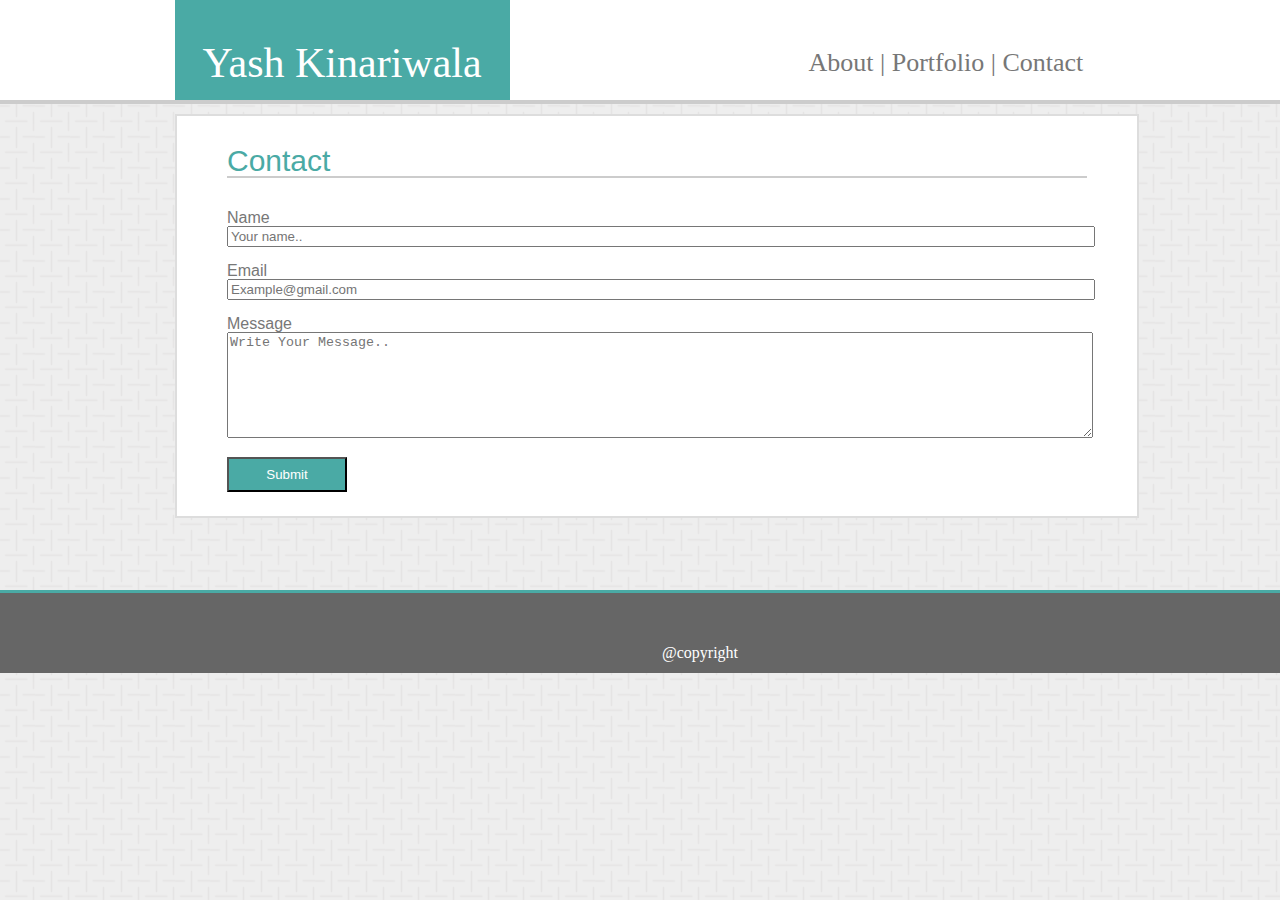
<file: contact.html>
<!Doctype html>
<html>

<head>
    <!-- Title for a page -->
    <title>Basic-Portfolio</title>
    <meta charset="UTF-8">
    <!-- Link for a css page -->
    <link rel="stylesheet" type="text/css" href="assets/css/style.css" />
    <!--link for a reset css-->
    <link rel="stylesheet" type="text/css" href="assets/css/reset.css" />
    <!-- small script that runs after clicking on submit button -->
    <script>
        function clickAlert() {
            alert("Submitted!");
        }
    </script>
</head>
<!-- Body with background image -->

<body style="background-image: url('assets/images/background2.png')">
    <!-- Main div for a menu -->

    <div class="main-div">
        <!-- header -->
        <div class="header1">
            <!-- div for a text that shows a name -->
            <div class="div1">
                <p class="h11">Yash Kinariwala</p>
            </div>
            <!-- div for all link in the menu bar -->
            <div class="button-posi">
                <!-- div that contain all links that navigato other pages -->
                <div class="btn">
                    <strong>
                        <!-- links -->
                        <a class="a1" href="index.html">About |</a>
                        <a class="a1" href="portfolio.html">Portfolio |</a>
                        <a class="a1" href="contact.html">Contact</a>
                    </strong>
                </div>
            </div>

        </div>
    </div>
    <!-- div that contain contact form -->
    <div class="main-div2">
        <div class="main-cont">
            <!-- heading -->
            <h1 class="h12">
                <br>Contact</h1>
            <font class="con-fonts">
                <!-- form -->
                <form class="form1">
                    <br>
                    <br>
                    <!-- label for an Name field in form -->
                    <label name="fname">Name</label>
                    <br>
                    <!-- Textbox for a name field -->
                    <input class="boxform1" type="text" id="fname" name="firstname" placeholder="Your name..">
                    <br>
                    <br>
                    <!-- label for an Email field in form -->

                    <label name="Email">Email</label>
                    <br>
                    <!-- Textbox for a Email field -->

                    <input class="boxform1" type="text" id="email" name="email" placeholder="Example@gmail.com">
                    <br>
                    <br>
                    <!-- label for an Message field in form -->

                    <label name="Message">Message</label>
                    <br>
                    <!-- Textarea for a message field -->

                    <textarea class="boxform1" name="Message" placeholder="Write Your Message.." style="height:100px"></textarea>
                    <br>
                    <br>
                    <!-- button for submmit -->
                    <input class="con-btn btnh" onclick="clickAlert()" type="submit" value="Submit">
                </form>
        </div>
        </font>
    </div>
    <br>
    <br>
    <!-- footer -->
    <footer class="footer1">
        <font class="footfont"> @copyright</font>
    </footer>
</body>

</html>
</file>
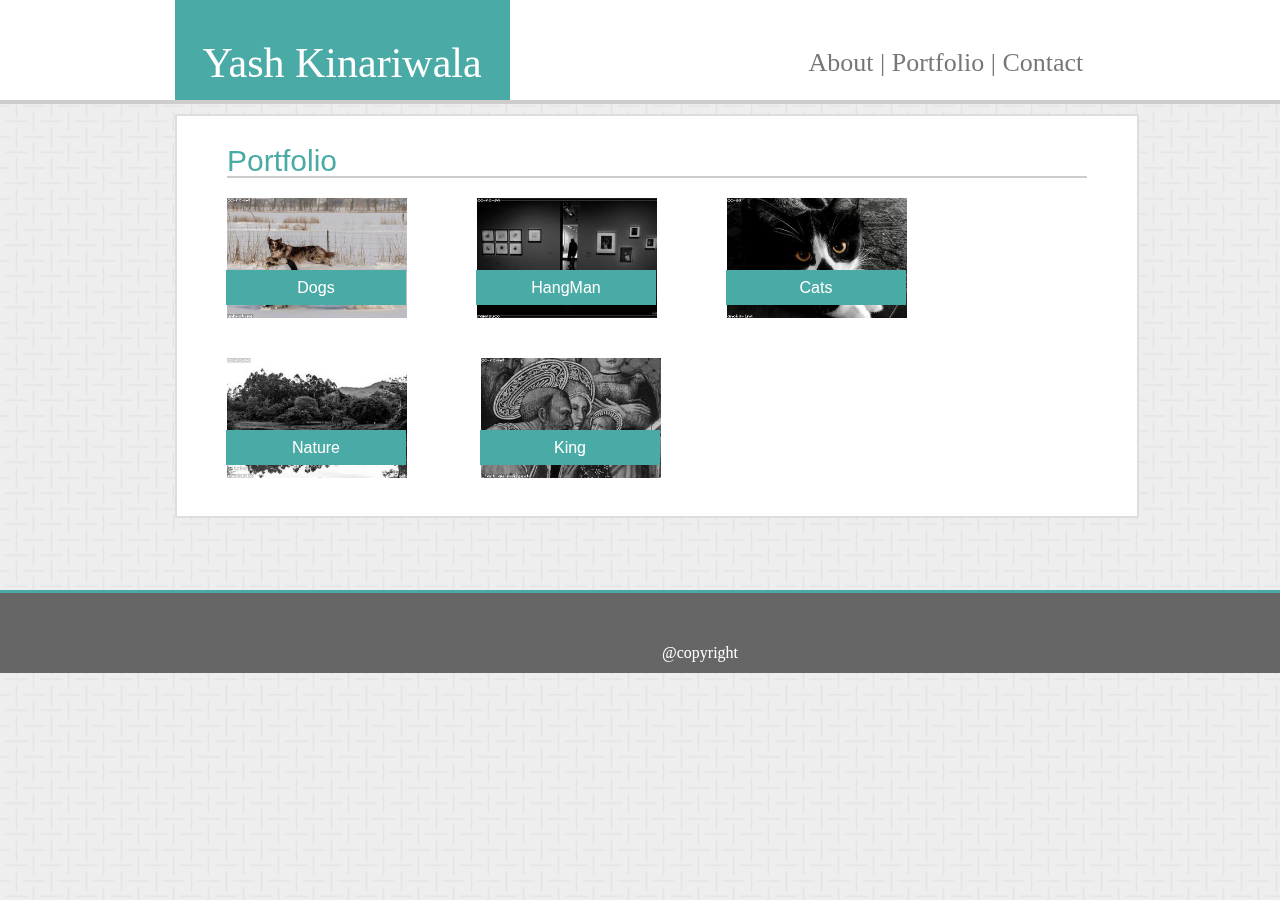
<file: portfolio.html>
<!Doctype html>
<html>

<head>
    <!-- Title for a page -->
    <title>Basic-Portfolio</title>
    <meta charset="UTF-8">
    <!-- Link for a css page -->
    <link rel="stylesheet" type="text/css" href="assets/css/style.css" />
    <!--link for a reset css-->
    <link rel="stylesheet" type="text/css" href="assets/css/reset.css" />

</head>
<!-- Body with background image -->
<body style="background-image: url('assets/images/background2.png')">
    <!-- Main div for a menu -->
    <div class="main-div">
        <!-- header -->
        <div class="header1">
            <!-- div for a text that shows a name -->
            <div class="div1">
                <p class="h11">Yash Kinariwala</p>
            </div>
            <!-- div for all link in the menu bar -->
            <div class="button-posi">
                <!-- div that contain all links that navigato other pages -->
                <div class="btn">
                    <strong>
                        <!-- links -->
                        <a class="a1" href="index.html">About |</a>
                        <a class="a1" href="portfolio.html">Portfolio |</a>
                        <a class="a1" href="contact.html">Contact</a>
                    </strong>
                </div>
            </div>
        </div>
    </div>
    <!-- div that contain info of profile -->
    <div class="main-div2">
        <div class="main-cont">
            <!-- heading -->
            <h1 class="h12">
                <br>Portfolio</h1>
            <!-- for heading on images    -->
            <div class="box1">
                <h1 class="box-div-h1">Dogs</h1>
            </div>
            <div class="box2">
                <h1 class="box-div-h1">HangMan</h1>
            </div>
            <div class="box3">
                <h1 class="box-div-h1">Cats</h1>
            </div>
            <div class="box4">
                <h1 class="box-div-h1">Nature</h1>
            </div>
            <div class="box5">
                <h1 class="box-div-h1">King</h1>
            </div>
            <!-- all images for porfolio -->
            <img class="img1" src="assets/images/1.jpg">
            <img class="img1" src="assets/images/2.jpg">
            <img class="img1" src="assets/images/3.jpg">
            <br>
            <img class="img2" src="assets/images/4.jpg">
            <img class="img2" src="assets/images/5.jpg">
        </div>
    </div>
    <br>
    <br>
    <!-- footer -->
    <footer class="footer1">
        <font class="footfont"> @copyright</font>
    </footer>
</body>
</html>
</file>
<file: assets/css/style.css>
/* for html and body tag */
html,body{position:fixed;
    top:0;
    bottom:0;
    left:0;
    right:0;
}
/* body width */
body{
   
    width: 1200px;
  
}
/* main div that contain menu links */

.main-div{
    width:1400px;
    background: white;
    border-bottom: 4px solid #cccccc;
}
/* header */

.header1{
    width: 960px;
    margin-left: 175px;
    font-family: 'Georgia', Times, Times New Roman, serif;
    
    
}
/* div1 that shows a name on menu bar */
.div1{
    background: #4aaaa5;
    width: 335px;
    height: 100px;

}

/* text that in menu bar shows a name */
.h11{
   
    font-size: 42px;
    position: absolute;
    top: 7%;
    left: 28.5%;
    margin-right: -70%;
    transform: translate(-50%, -50%); 
    color:white;
}
/* button position */
.button-posi{
    margin-left:780px;
    position: absolute;
    top: 7%;
    left: 18%;
    margin-right: -70%;
    transform: translate(-50%, -50%); 
    
}

/* button */
.btn{
    font-size: 26px;
    width: 375px;
    
}
/* font that shows link */
.font1{
    text-decoration: none;
    color: #777777;
}
/* text in div2 */
.main-div2{
    width:960px;
    margin-left: 175px;
    font-family:'Arial', 'Helvetica Neue', Helvetica, sans-serif;
}

/* main containt */
.main-cont{
    width: 960px;
    height:400px;
    margin-top: 10px;
    margin-bottom: 40px;
    background: #ffffff;
    border: 2px solid #dddddd;
}
/* boxes in form */
.boxform1{
    width:860px;
}

/* heading */
.h12{
    width: 860px;
    color: #4aaaa5;
    font-size: 30px;
    margin-left: 50px;
    border-bottom: 2px solid #cccccc;
}
/* form */
.form1{
    margin-left: 50px;
}
/* images in portfolio */
.img{
    width: 200px;
    height:200px;
    margin-left: 50px;
    margin-top: 20px;
    float: left;
    padding: 0 20px 20px 0;
}

.img1{
    width: 180px;
    height:120px;
    margin-left: 50px;
    margin-top: 20px;
    float: left;
    padding: 0 20px 20px 0;
}
/* text bar on images */
.box1{
        width:180px;
        height:35px;
        background: #4aaaa5;
        position: absolute;
        top:270px;
        left:226px;

}
.box2{
    width:180px;
    height:35px;
    background: #4aaaa5;
    position: absolute;
    top:270px;
    left:476px;

}
.box3{
    width:180px;
    height:35px;
    background: #4aaaa5;
    position: absolute;
    top:270px;
    left:726px;

}
.box4{
    width:180px;
    height:35px;
    background: #4aaaa5;
    position: absolute;
    top:430px;
    left:226px;

}
.box5{
    width:180px;
    height:35px;
    background: #4aaaa5;
    position: absolute;
    top:430px;
    left:480px;

}
.box-div-h1{
    color: white;
    text-align: center;
    vertical-align: middle;
    position: relative;
    top:10px;
}
.img2{
    width: 180px;
    height:120px;
    margin-left: 50px;
    margin-top: 20px;
    padding: 0 20px 20px 0;
}
/* for link */
.a1{
    color: #777777;
    text-decoration: none;
}
/* for dtails in profiles */
.p1{
    margin-left: 20px;
    margin-top: 20px;
    width: 670px;
    float: left;
    font-size: 22px;
    color:gray;
}
.p2{
    width: 960px;
    font-size: 22px;
    color:gray;
}
/* footer */
.footer1{

    border-top: 3px solid #4aaaa5;
    background: #666666;
    width: 1400px;
    height:80px;
    color: white;
    text-align: center;
}
/* footer fonts */
.footfont
{
    text-align: center;
vertical-align: bottom;
line-height: 120px;

}
/* contact form fonts */
.con-fonts{
    color:#777777;
    font-family: 'Arial', 'Helvetica Neue', Helvetica, sans-serif;
}
/* button of contact page */
.con-btn{
    background-color: #4aaaa5;
    color:white;
    width: 120px;
    height: 35px;
}
/* hover effect on button */
.btnh:hover{
    background: blue;
}
</file>
